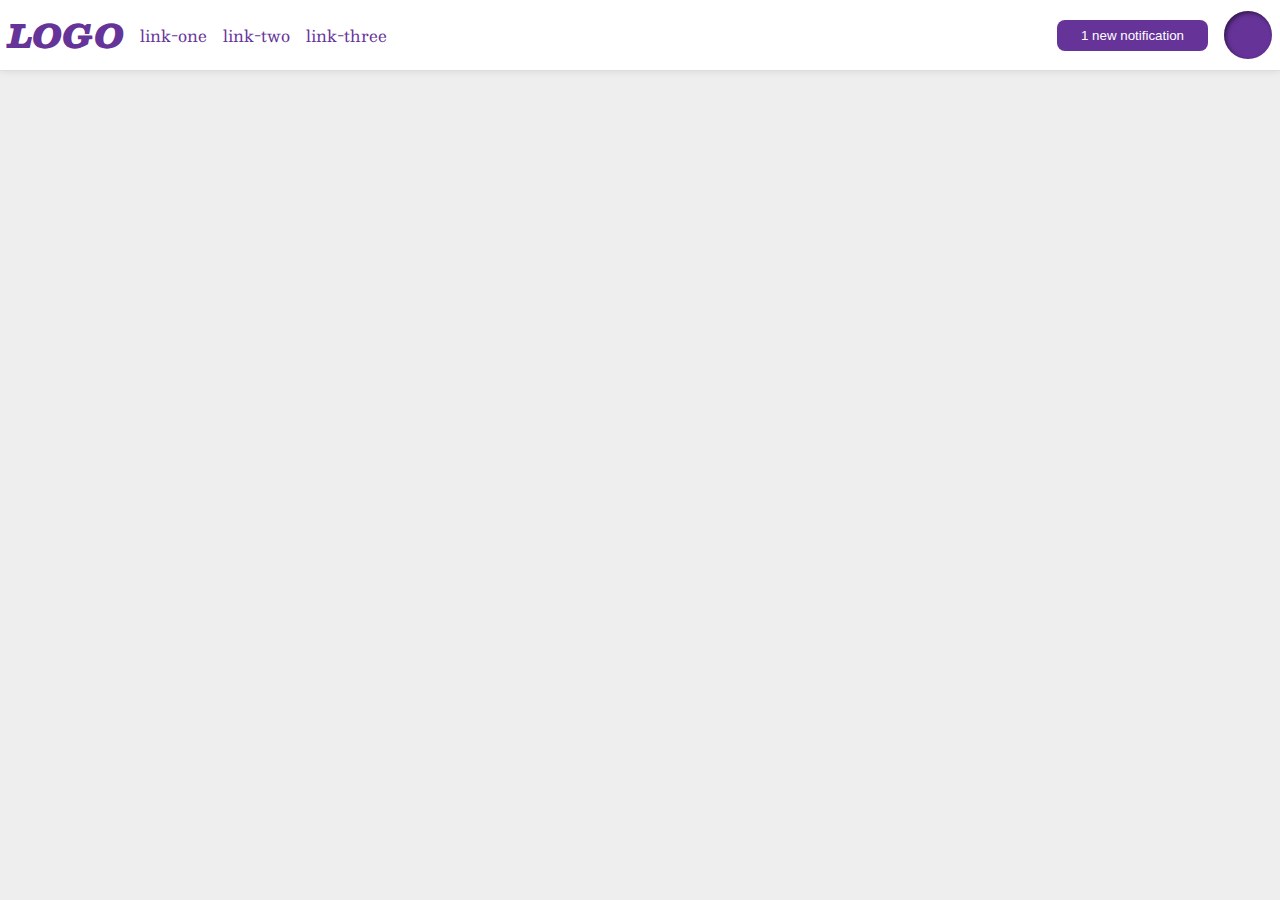
<file: foundations/flex/03-flex-header-2/index.html>
<!DOCTYPE html>
<html lang="en">
  <head>
    <meta charset="UTF-8" />
    <meta http-equiv="X-UA-Compatible" content="IE=edge" />
    <meta name="viewport" content="width=device-width, initial-scale=1.0" />
    <title>Flex Header 2</title>
    <link rel="stylesheet" href="style.css" />
  </head>
  <body>
    <div class="header">
      <div class="left-side">
        <div class="logo">LOGO</div>
        <ul class="links">
          <li><a href="https://google.com">link-one</a></li>
          <li><a href="https://google.com">link-two</a></li>
          <li><a href="https://google.com">link-three</a></li>
        </ul>
      </div>
      <div class="right-side">
        <button class="notifications">1 new notification</button>
        <div class="profile-image"></div>
      </div>
    </div>
  </body>
</html>
</file>
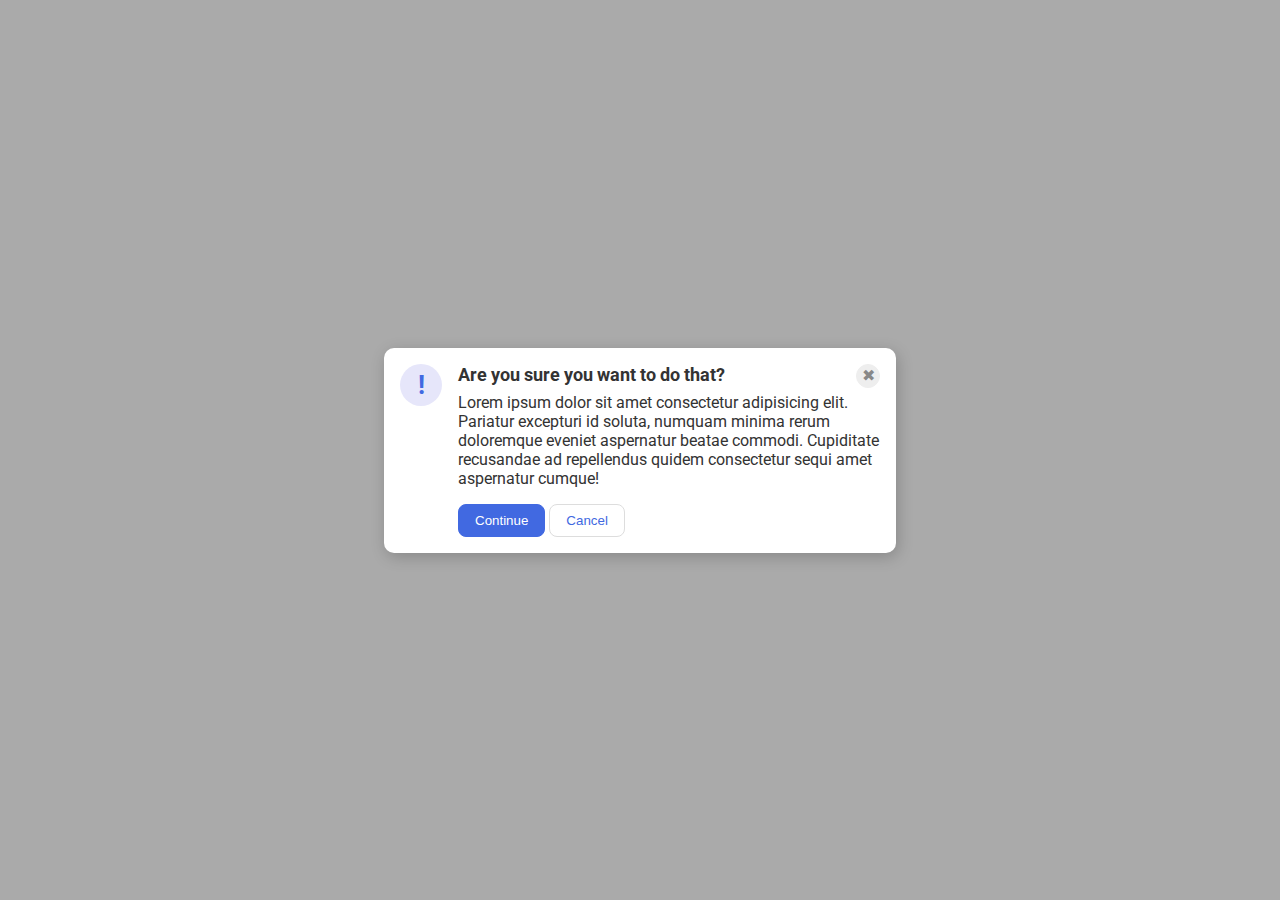
<file: foundations/flex/05-flex-modal/index.html>
<!DOCTYPE html>
<html lang="en">
  <head>
    <meta charset="UTF-8" />
    <meta http-equiv="X-UA-Compatible" content="IE=edge" />
    <meta name="viewport" content="width=device-width, initial-scale=1.0" />
    <link rel="stylesheet" href="style.css" />
    <title>Modal</title>
  </head>
  <body>
    <div class="modal">
      <div class="icon">!</div>
      <div class="container">
        <div class="flex1">
          <div class="header">Are you sure you want to do that?</div>
          <button class="close-button">✖</button>
        </div>
        <div class="text">
          Lorem ipsum dolor sit amet consectetur adipisicing elit. Pariatur
          excepturi id soluta, numquam minima rerum doloremque eveniet
          aspernatur beatae commodi. Cupiditate recusandae ad repellendus quidem
          consectetur sequi amet aspernatur cumque!
        </div>
        <div class="buttons">
          <button class="continue">Continue</button>
          <button class="cancel">Cancel</button>
        </div>
      </div>
    </div>
  </body>
</html>
</file>
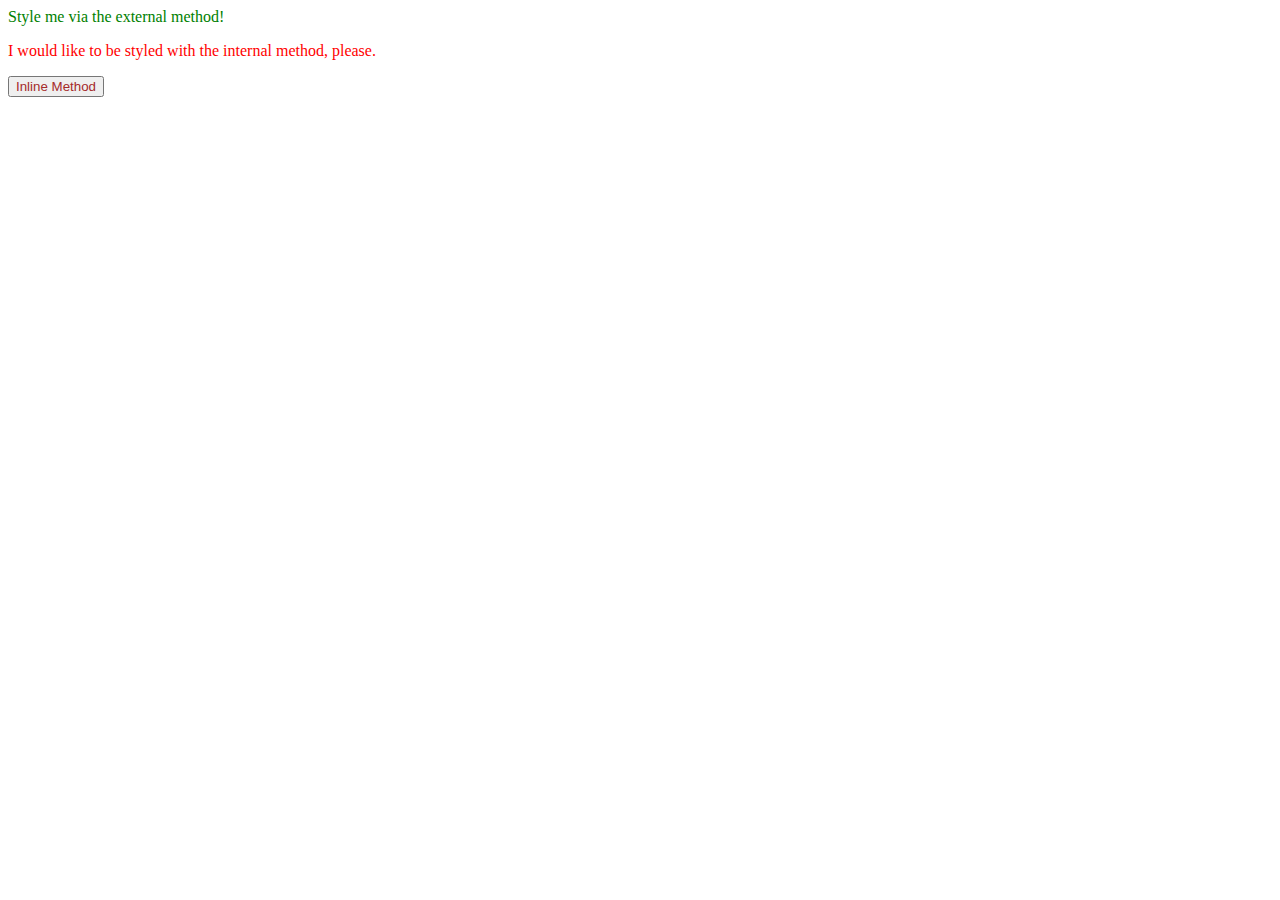
<file: foundations/intro-to-css/01-css-methods/index.html>
<!DOCTYPE html>
<html lang="en">
  <head>
    <meta charset="UTF-8" />
    <meta http-equiv="X-UA-Compatible" content="IE=edge" />
    <meta name="viewport" content="width=device-width, initial-scale=1.0" />
    <title>Methods for Adding CSS</title>
    <link rel="stylesheet" href="styles.css" />
    <style>
      p {
        color: red;
      }
    </style>
  </head>
  <body>
    <div>Style me via the external method!</div>
    <p>I would like to be styled with the internal method, please.</p>
    <button style="color: brown">Inline Method</button>
  </body>
</html>
</file>
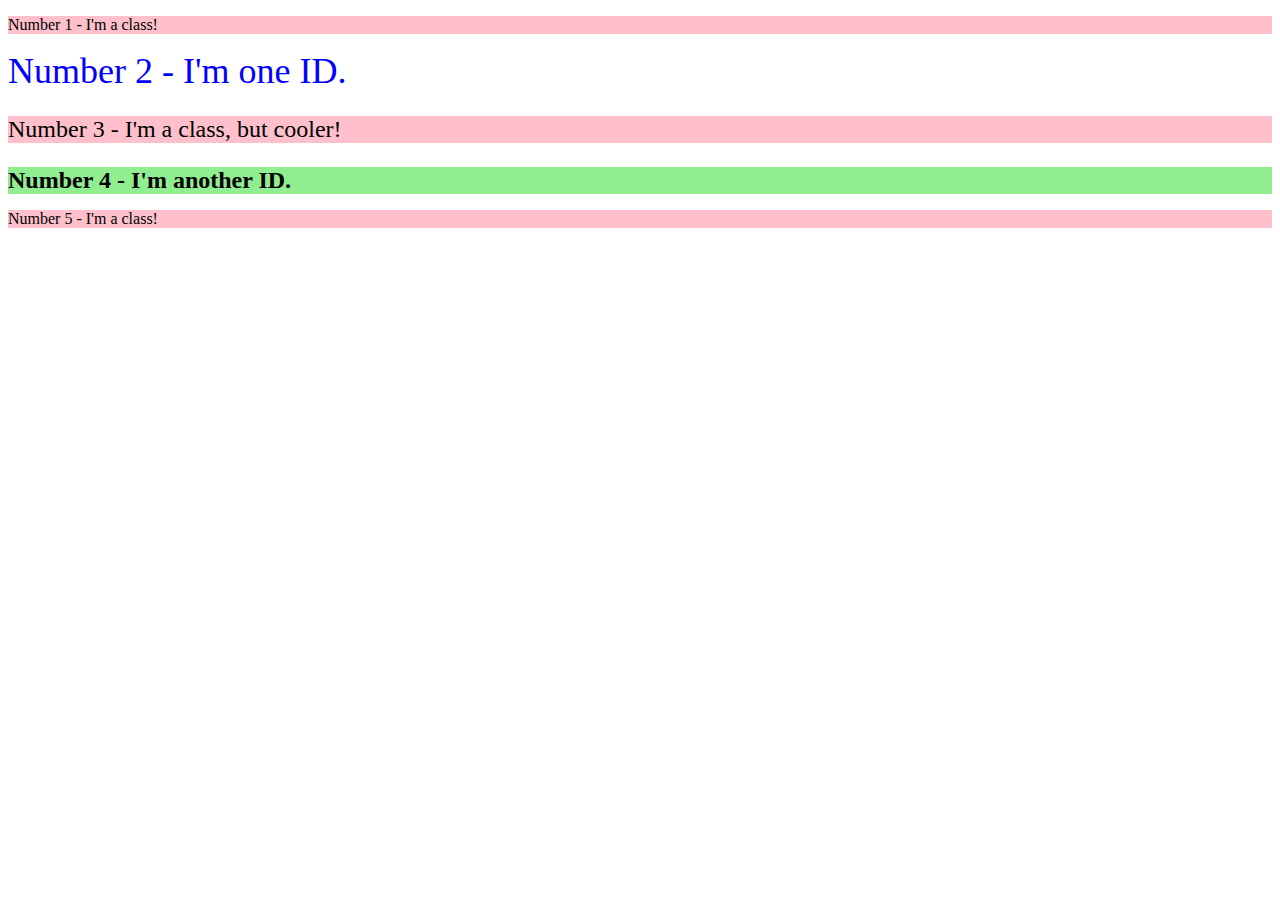
<file: foundations/intro-to-css/02-class-id-selectors/index.html>
<!DOCTYPE html>
<html lang="en">
  <head>
    <meta charset="UTF-8" />
    <meta http-equiv="X-UA-Compatible" content="IE=edge" />
    <meta name="viewport" content="width=device-width, initial-scale=1.0" />
    <title>Class and ID Selectors</title>
    <link rel="stylesheet" href="style.css" />
  </head>
  <body>
    <p class="odd">Number 1 - I'm a class!</p>
    <div id="second">Number 2 - I'm one ID.</div>
    <p class="odd third">Number 3 - I'm a class, but cooler!</p>
    <div id="fourth">Number 4 - I'm another ID.</div>
    <p class="odd">Number 5 - I'm a class!</p>
  </body>
</html>
</file>
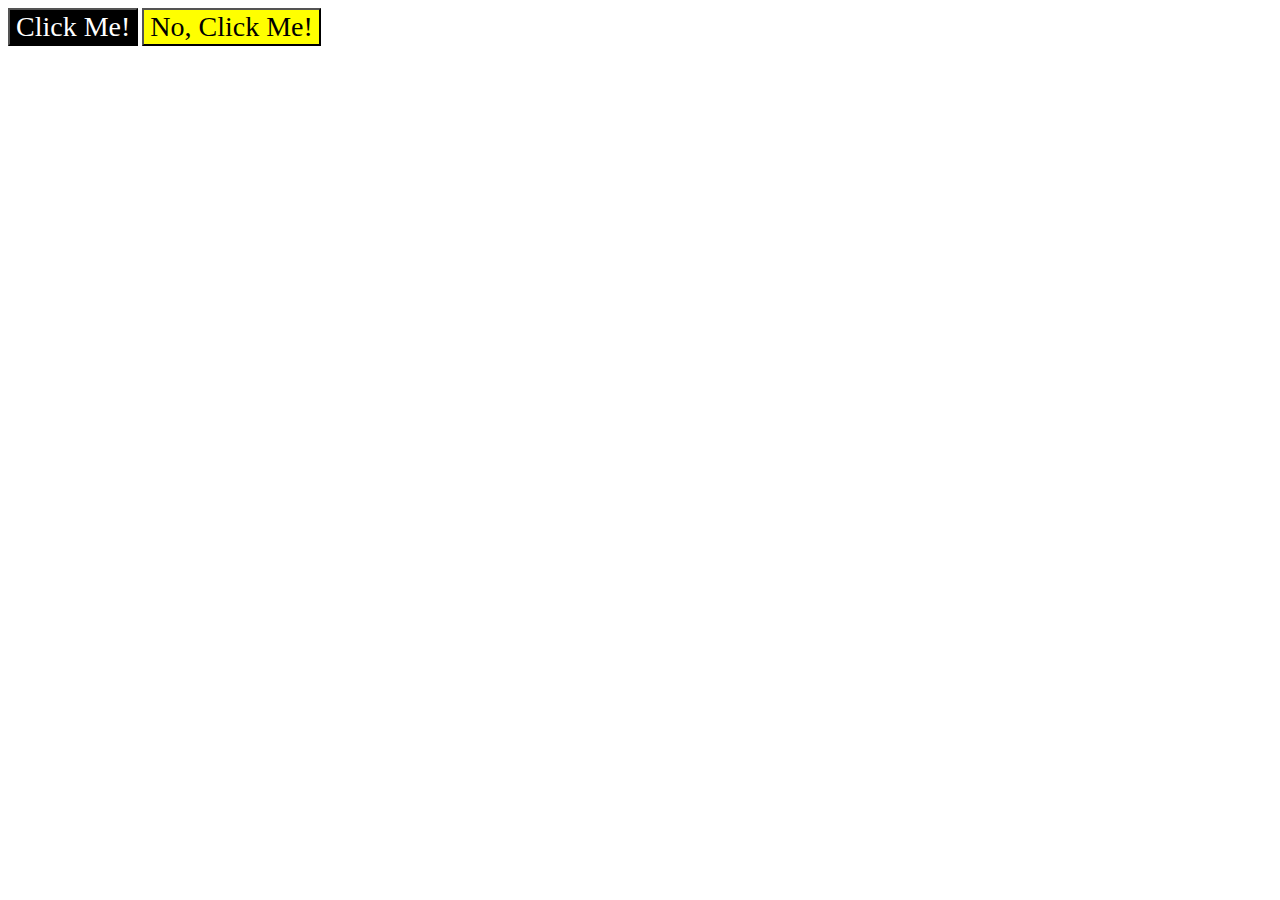
<file: foundations/intro-to-css/03-grouping-selectors/index.html>
<!DOCTYPE html>
<html lang="en">
  <head>
    <meta charset="UTF-8" />
    <meta http-equiv="X-UA-Compatible" content="IE=edge" />
    <meta name="viewport" content="width=device-width, initial-scale=1.0" />
    <title>Grouping Selectors</title>
    <link rel="stylesheet" href="style.css" />
  </head>
  <body>
    <button class="button-1">Click Me!</button>
    <button class="button-2">No, Click Me!</button>
  </body>
</html>
</file>
<file: foundations/flex/03-flex-header-2/style.css>
/* this is some magical font-importing.  
you'll learn about it later. */
@import url("https://fonts.googleapis.com/css2?family=Besley:ital,wght@0,400;1,900&display=swap");

body {
  margin: 0;
  background: #eee;
  font-family: Besley, serif;
}

.header {
  background: white;
  border-bottom: 1px solid #ddd;
  box-shadow: 0 0 8px rgba(0, 0, 0, 0.1);
  display: flex;
  padding: 8px;
  align-items: center;
  justify-content: space-between;
}

.profile-image {
  background: rebeccapurple;
  box-shadow: inset 2px 2px 4px rgba(0, 0, 0, 0.5);
  border-radius: 50%;
  width: 48px;
  height: 48px;
}

.logo {
  color: rebeccapurple;
  font-size: 32px;
  font-weight: 900;
  font-style: italic;
}

button {
  border: none;
  border-radius: 8px;
  background: rebeccapurple;
  color: white;
  padding: 8px 24px;
}

a {
  /* this removes the line under our links */
  text-decoration: none;
  color: rebeccapurple;
}

ul {
  list-style-type: none;
  display: flex;
  gap: 16px;
  padding: 0px;
  margin: 0px;
}

.right-side {
  display: flex;
  justify-content: flex-end;
  gap: 16px;
  align-items: center;
}

.left-side {
  display: flex;
  justify-content: flex-start;
  gap: 16px;
  align-items: center;
}
</file>
<file: foundations/flex/05-flex-modal/style.css>
@import url("https://fonts.googleapis.com/css2?family=Roboto:wght@400;700&display=swap");

html,
body {
  height: 100%;
}

body {
  font-family: Roboto, sans-serif;
  margin: 0;
  background: #aaa;
  color: #333;
  /* I'll give you this one for free lol */
  display: flex;
  align-items: center;
  justify-content: center;
}

.modal {
  background: white;
  width: 480px;
  border-radius: 10px;
  box-shadow: 2px 4px 16px rgba(0, 0, 0, 0.2);
  padding: 16px;
  display: flex;
  gap: 8px;
}

.icon {
  color: royalblue;
  font-size: 26px;
  font-weight: 700;
  background: lavender;
  width: 42px;
  height: 42px;
  border-radius: 50%;
  display: flex;
  align-items: center;
  justify-content: center;
  flex-shrink: 0;
  margin-right: 8px;
}

.close-button {
  background: #eee;
  border-radius: 50%;
  color: #888;
  font-weight: 400;
  font-size: 16px;
  height: 24px;
  width: 24px;
  display: flex;
  align-items: center;
  justify-content: center;
  border: 1px solid #eee;
  padding: 0;
}

button {
  cursor: pointer;
  padding: 8px 16px;
  border-radius: 8px;
}

button.continue {
  background: royalblue;
  border: 1px solid royalblue;
  color: white;
}

button.cancel {
  background: white;
  border: 1px solid #ddd;
  color: royalblue;
}

.container {
  display: flex;
  flex-direction: column;
}

.header {
  font-weight: bold;
  font-size: large;
  padding-bottom: 8px;
}

.buttons {
  padding-top: 16px;
}

.flex1 {
  display: flex;
  justify-content: space-between;
}
</file>
<file: foundations/intro-to-css/01-css-methods/styles.css>
div {
  color: green;
}
</file>
<file: foundations/intro-to-css/02-class-id-selectors/style.css>
.odd {
  background-color: pink;
}

.odd.third {
  font-size: 24px;
}

#second {
  color: blue;
  font-size: 36px;
}

#fourth {
  background-color: lightgreen;
  font-size: 24px;
  font-weight: bold;
}
</file>
<file: foundations/intro-to-css/03-grouping-selectors/style.css>
.button-1,
.button-2 {
  font-size: 28px;
  font-family: "Helvetiva", "Times New Roman", "sans-serif";
}

.button-1 {
  background-color: black;
  color: white;
}

.button-2 {
  background-color: yellow;
}
</file>
